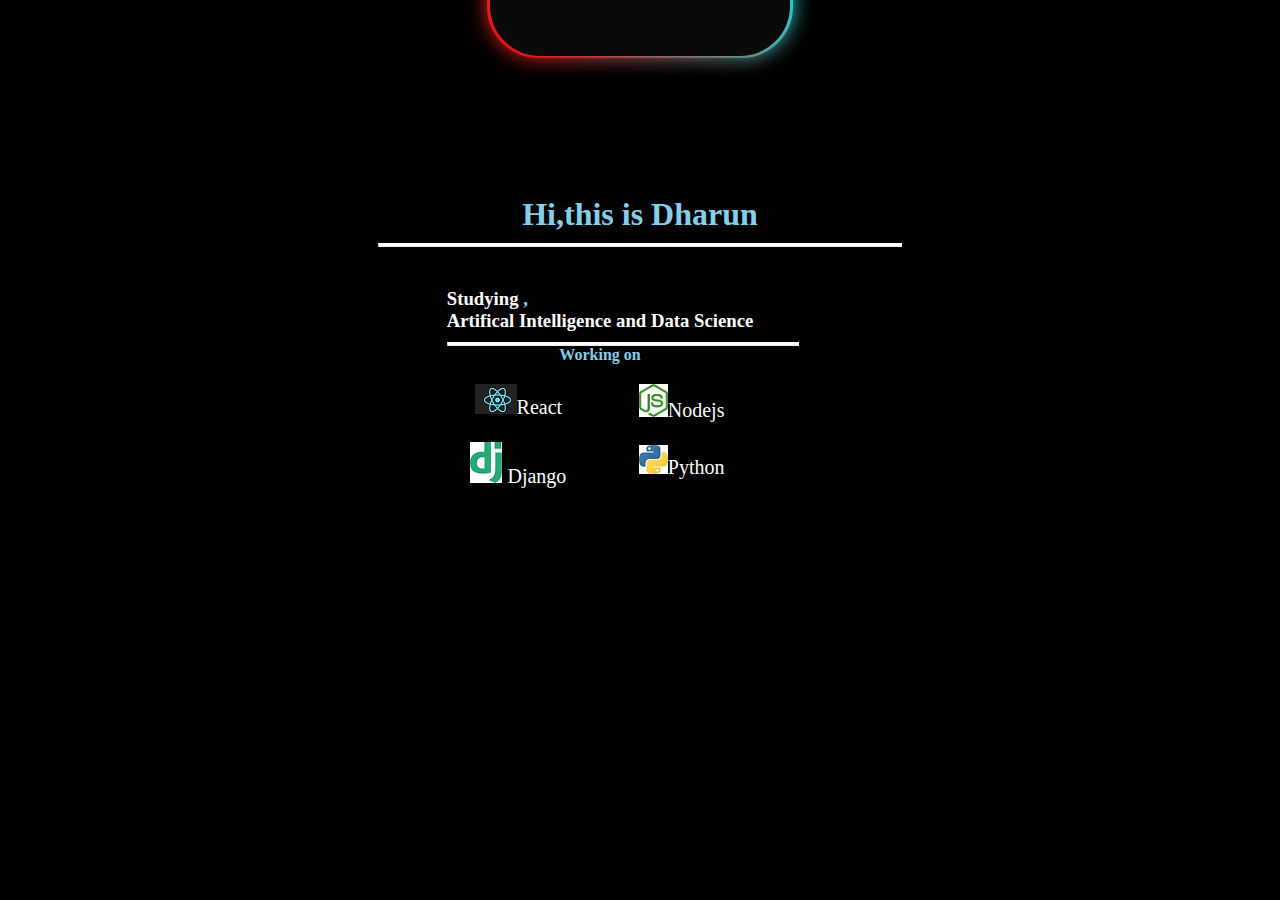
<file: index.html>
<!DOCTYPE html>
<html lang="en">
  <head>
    <meta charset="UTF-8" />
    <meta http-equiv="X-UA-Compatible" content="IE=edge" />
    <meta name="viewport" content="width=device-width, initial-scale=1.0" />
    <link
      href="https://fonts.googleapis.com/css2?family=Poppins:wght@400;700&display=swap"
      rel="stylesheet"
    />
    <link
      rel="stylesheet"
      href="https://use.fontawesome.com/releases/v5.4.1/css/all.css"
      integrity="sha384-5sAR7xN1Nv6T6+dT2mhtzEpVJvfS3NScPQTrOxhwjIuvcA67KV2R5Jz6kr4abQsz"
      crossorigin="anonymous"
    />
    <link
      href="https://cdn.jsdelivr.net/npm/bootstrap@5.0.2/dist/css/bootstrap.min.css"
      rel="stylesheet"
      integrity="sha384-EVSTQN3/azprG1Anm3QDgpJLIm9Nao0Yz1ztcQTwFspd3yD65VohhpuuCOmLASjC"
      crossorigin="anonymous"
    />
    <link rel="stylesheet" href="static/styles/index.css" />
    <link rel="stylesheet" href="static/styles/style.css" />
    <title>Portfolio</title>
  </head>
  <body>
    <div class="sidebar">
      <div class="header">
        <input type="checkbox" id="btn" />
        <a href="index.html">Home</a>
        <a href="templates/work.html">My work</a>
        <a href="templates/contact.html">contact</a>
      </div>
    </div>
    <div class="content">
      <div class="main">
        <h1>Hi,this is Dharun </h1>
        
      </div>
    <hr class="solid">
    <div class="about">
      <br><br>
      <h3>Studying <span style="color: skyblue;">,</span></h3>
      <h3>Artifical Intelligence and Data Science</h3>
      <hr class="solid">
      <h4>Working on</h4>
      <ul>
        <li> <img src="images/react.png" alt="1">React</li>
        <br>
        <li><img src="images/django.png" alt="1"> Django</li>
        <li><img src="images/nodejs.png" alt="1">Nodejs</li>
        <br>
        <li><img src="images/python.jpg" alt="1">Python</li>
      </ul>
    </div>
  </div>
    <script
      src="https://cdn.jsdelivr.net/npm/bootstrap@5.0.2/dist/js/bootstrap.bundle.min.js"
      integrity="sha384-MrcW6ZMFYlzcLA8Nl+NtUVF0sA7MsXsP1UyJoMp4YLEuNSfAP+JcXn/tWtIaxVXM"
      crossorigin="anonymous"
    ></script>
    <script src="static/js/menubar.js"></script>
  </body>
</html>
</file>
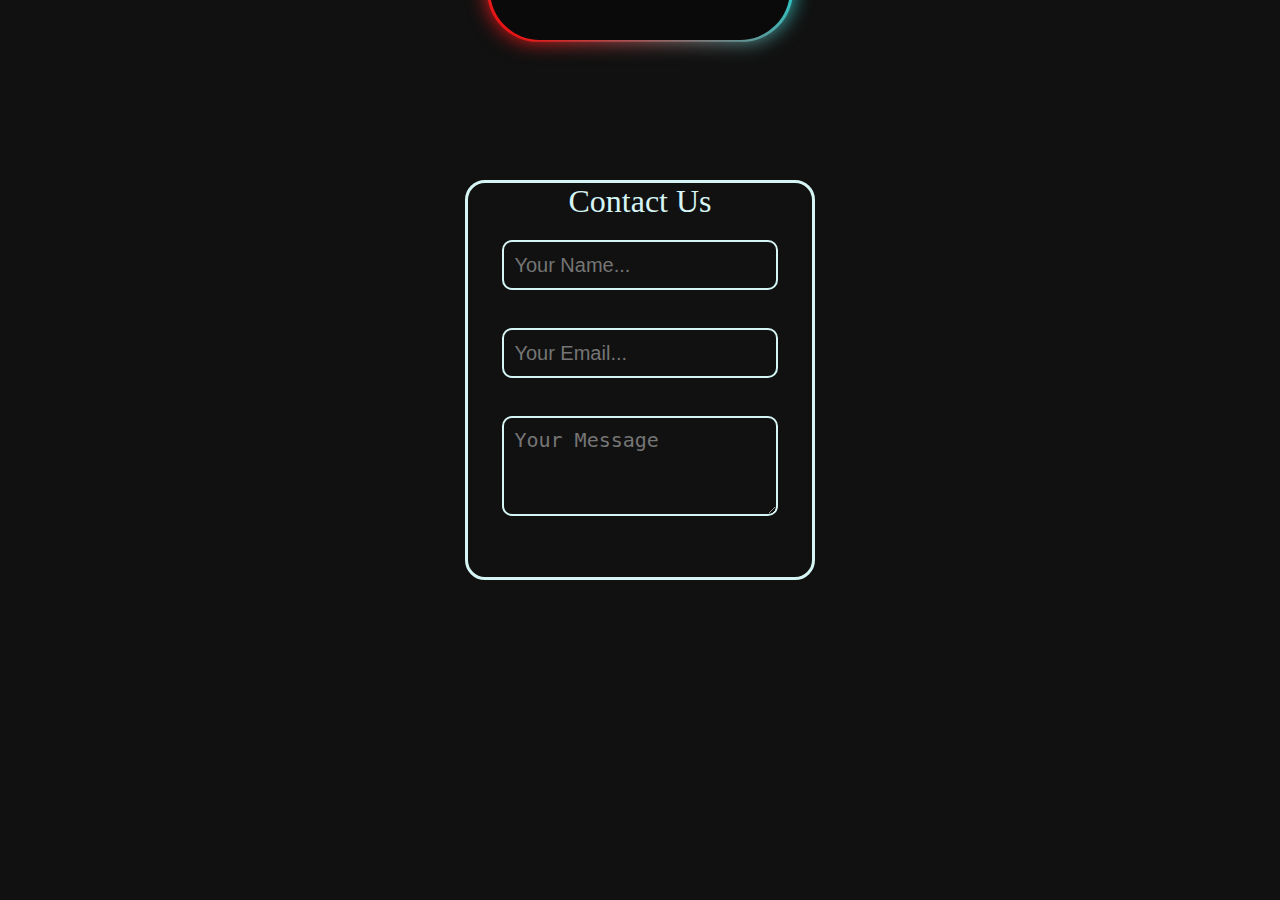
<file: templates/contact.html>
<!DOCTYPE html>
<html>
  <head>
    <link rel="stylesheet" href="../static/styles/contact.css" />
    <link rel="stylesheet" href="../static/styles/style.css" />
    <link
    rel="stylesheet"
    href="https://use.fontawesome.com/releases/v5.4.1/css/all.css"
    integrity="sha384-5sAR7xN1Nv6T6+dT2mhtzEpVJvfS3NScPQTrOxhwjIuvcA67KV2R5Jz6kr4abQsz"
    crossorigin="anonymous"
    />
     </head>
  <title>Contact</title>
  <body>
    <div class="content">
      <div class="sidebar">
        <div class="header">
          <input type="checkbox" id="btn">
          <a href="../index.html">Home</a>
          <a href="work.html">My work</a>
          <a href="contact.html">contact</a>
        </div>
     </div>
     <div class="contact-form">
       <label>Contact Us</label>
       <form>
          <input type="text" id="fname" placeholder="Your Name..." autocomplete="off">
          <br>
          <input type="email" id="email" placeholder="Your Email..." autocomplete="off">
          <br>
          <textarea  id="mesg" cols="30" rows="10" placeholder="Your Message" autocomplete="off"></textarea>
        </form>
     </div>
    </div>
    <script src="../static/js/menubar.js"></script>
  </body>
</html>
</file>
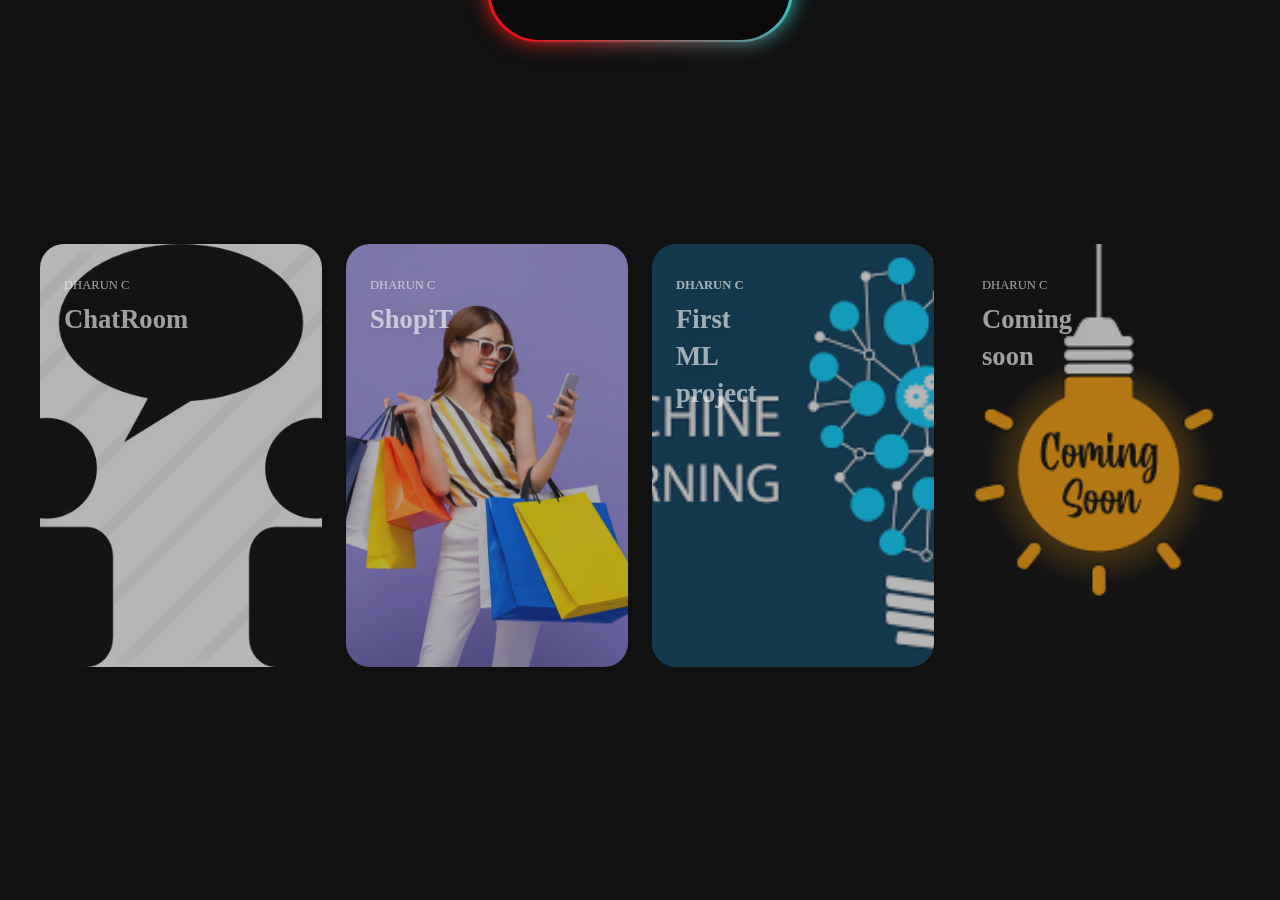
<file: templates/work.html>
<!DOCTYPE html>
<html lang="en">
  <head>
    <meta charset="UTF-8" />
    <meta http-equiv="X-UA-Compatible" content="IE=edge" />
    <meta name="viewport" content="width=device-width, initial-scale=1.0" />
    <link rel="stylesheet" href="../static/styles/work.css" />
    <link
      rel="stylesheet"
      href="https://use.fontawesome.com/releases/v5.4.1/css/all.css"
      integrity="sha384-5sAR7xN1Nv6T6+dT2mhtzEpVJvfS3NScPQTrOxhwjIuvcA67KV2R5Jz6kr4abQsz"
      crossorigin="anonymous"
    />
    <link rel="stylesheet" href="../static/styles/style.css" />
    <title>My Work</title>
  </head>
  <body>
    <div class="sidebar">
      <div class="header">
        <input type="checkbox" id="btn">
        <a href="../index.html">Home</a>
        <a href="work.html">My work</a>
        <a href="contact.html">contact</a>
      </div>
   </div>
    <section>
     <div class="card-grid">
        <div class="card">
          <div
            class="card_background"
            style="background-image: url(../images/15491.jpg)"
          ></div>
          <div class="card_content">
            <p class="card_category">Dharun C</p>
            <h3 class="card_heading">ChatRoom</h3>
            <a href="https://github.com/Dharundds/ChatRoom" target="_blank"
              >Github</a
            >
            <a
              href="http://centigrade-chatroom.southindia.azurecontainer.io:5000/"
              target="_blank"
              >Web app</a
            >
          </div>
        </div>
        <div class="card">
          <div
            class="card_background"
            style="background-image: url(../images/shopit.jpg)"
          ></div>
          <div class="card_content">
            <p class="card_category">Dharun C</p>
            <h3 class="card_heading">ShopiT</h3>
            <a href="https://github.com/Centigrade2020/Shopit" target="_blank"
              >Github</a
            >
            <a href="https://shopit-34927.web.app/" target="_blank">Web app</a>
          </div>
        </div>
        <div class="card">
          <div
            class="card_background shop"
            style="background-image: url(../images/ml.png)"
          ></div>
          <div class="card_content">
            <p class="card_category" style="font-weight: bold">Dharun C</p>
            <h3 class="card_heading">First ML project</h3>
            <a href="https://github.com/Dharundds/First_ml" target="_blank"
              >Github</a
            >
          </div>
        </div>
        <div class="card">
          <div
            class="card_background shop"
            style="background-image: url(../images/comingsoon.png)"
          ></div>
          <div class="card_content">
            <p class="card_category">Dharun C</p>
            <h3 class="card_heading">Coming soon</h3>
            <a href="#"></a>
          </div>
        </div>
      </div>
    </section>
    <script src="../static/js/menubar.js"></script>
  </body>
</html>
</file>
<file: static/styles/index.css>
body {
  background: #000;
  overflow: hidden;
  width: 100%;
  height: 100vh;
  padding:1rem;
  
}

.content {
 display:flex;
 flex-direction: column;
 justify-content: center;
 align-items: center;
 margin:auto;
 border-radius:48px;
 background:#000;
 width:70%;
 box-shadow: -29px 29px 58px ,29px -29px 58px ;

}

.content .main {
  color: skyblue;
}
.about{
 padding-top:5px;
 color:white;
 margin-left: -80px;
}

.about>.solid{
  width:115%;
}

h4{
  text-align:center;
  color:skyblue
}

img{
  size:12px;
}

ul{
  text-align:center;
  margin-top:20px;
  list-style:none;
 column-count: 2;
 font-size:1.25rem;
}

.solid{
  margin:auto;
  margin-top:10px;
  width:60%;
  border-top:3px solid white;
}


@media (min-width:700px){
  .container{
    flex-direction: row;
    width:80%;
  }
}
</file>
<file: static/styles/style.css>
* {
  padding: 0;
  margin: 0;
  box-sizing: border-box;
}

/* .sidebar{
 margin:auto;
} */


.header{
  margin:auto;
  width:300px;
  height:180px;
  background:rgb(10,10,10);
  position:relative;
  top:-140px;
  align-items: center;
  border-radius: 0 0 50px 50px;
  transition: all 0.5s;
}

.header::before, .header::after{
  content:'';
  position: absolute;
  top:0;
  left:0;
  width:100%;
  height:100%;
  border-radius:0 0 50px 50px;
  background: linear-gradient(45deg,#ff0000,#00f0f0,#00ff00,#0000ff,#ff000069);
  z-index:-1;
  transform:scale(1.02);
  background-size: 500%;
  animation:anim 20s linear infinite;
}

@keyframes anim{
  0%,100%{background-position:0 0;}
  50%{background-position: 300% 0;}
}

.header::after{
  filter: blur(10px);
}

#btn{
  position: absolute;
  bottom:10px;
  left:50%;
  transform: translate(-50%);
  -webkit-appearance: none;
  outline: none;
  cursor: pointer;
  
}

#btn::before{
  content: '\f0c9';
  font-family:'Font Awesome 5 Free';
  font-weight: 900;
  color:#f1f1f196;
}
a{
  margin:20px;
  padding: 20px;
  color:rgb(95,95,95);
  position: absolute;
  font-weight: 700;
  font-family:cursive;
  text-decoration: none;
}

a:hover{
  color:#f1f1f196;
}

a:nth-child(3){
  left:130px;
}

a:nth-child(5){
  top:50px;
  left:130px;
}

a:nth-child(4){
  top:50px;
  left:0px;
}
</file>
<file: static/styles/contact.css>
body {
  background: #111111;
  
  overflow: hidden;
  width: 100%;
}

.contact-form{
  margin:auto;
  border: 3px solid #d6f5f5;
  height:400px;
  width:350px;
  border-radius:20px;
}

.contact-form form{
  display:flex;
  flex-direction: column;
  width:100%;
  
}

label{
  display:flex;
  text-align: center;
  justify-content: center;
  font-size: 2rem;
  color:#d6f5f5;
}

form>input, form>textarea{
  margin:auto;
  padding:10px;
  margin-top: 20px;
  width:80%;
  height: 50px;
  background: #111;
  outline:none;
  border:2px solid #d6f5f5;
  border-radius:10px;
  font-size:1.25rem;
  color:#077b8a;
}


form>textarea{
  height:100px;
}
</file>
<file: static/styles/work.css>
html {
  height: 100vh;
  font-size: 14px;
}

body {
  height: 100vh;
  background: #111111;
  
}
a {
  text-decoration: none;
  margin-left: 2px;
}
section {
  align-items: flex-start;
  display: flex;
  justify-content: center;
  padding: 64px 24px;
}

.card-grid {
  display: grid;
  grid-template-columns: repeat(1, 1fr);
  grid-column-gap: 24px;
  grid-row-gap: 24px;
  max-width: 1200px;
  width: 100%;
}
@media (min-width: 540px) {
  .card-grid {
    grid-template-columns: repeat(2, 1fr);
  }
}
@media (min-width: 960px) {
  .card-grid {
    grid-template-columns: repeat(4, 1fr);
  }
}

.card {
  list-style: none;
  position: relative;
}

.card::before {
  content: "";
  display: block;
  padding-bottom: 150%;
  width: 100%;
}

.card_background {
  background-size: cover;
  background-position: center;
  border-radius: 24px;
  bottom: 0;
  filter: brightness(0.75) saturate(1.2) contrast(0.85);
  left: 0;
  right: 0;
  top: 0;
  position: absolute;
  transform-origin: center;
  transform: scale(1) translateZ(0);
  transition: 200ms linear, transform 200ms linear;
}

.card:hover .card_background {
  transform: scale(1.05) translateZ(0);
}

.card-grid:hover > .card:not(:hover) .card_background,
.card-content:not(:hover) {
  filter: brightness(0.5) saturate(0) contrast(1.2) blur(15px);
}
.card_content {
  left: 0;
  padding: 24px;
  position: absolute;
  top: 0;
  margin-top: 10px;
}

.card_content a {
  left: 2px;
  visibility: hidden;
  font-size: 24px;
  top: 50%;
  margin-top: 50px;
  color: aliceblue;
  border: 3px solid rgb(29, 39, 58);
}
a:hover {
  color: rgb(29, 39, 58);
}

.card:hover .card_content a {
  visibility: visible;
}

.card_category {
  color: rgba(255, 255, 255, 0.6);
  font-size: 0.9rem;
  margin-bottom: 8px;
  text-transform: uppercase;
}

.card_heading {
  color: rgba(255, 255, 255, 0.6);
  font-size: 1.9rem;
  text-shadow: 2px 2px 20px rgba(0, 0, 0, 0.2);
  line-height: 1.4;
  word-spacing: 100vw;
}
</file>
